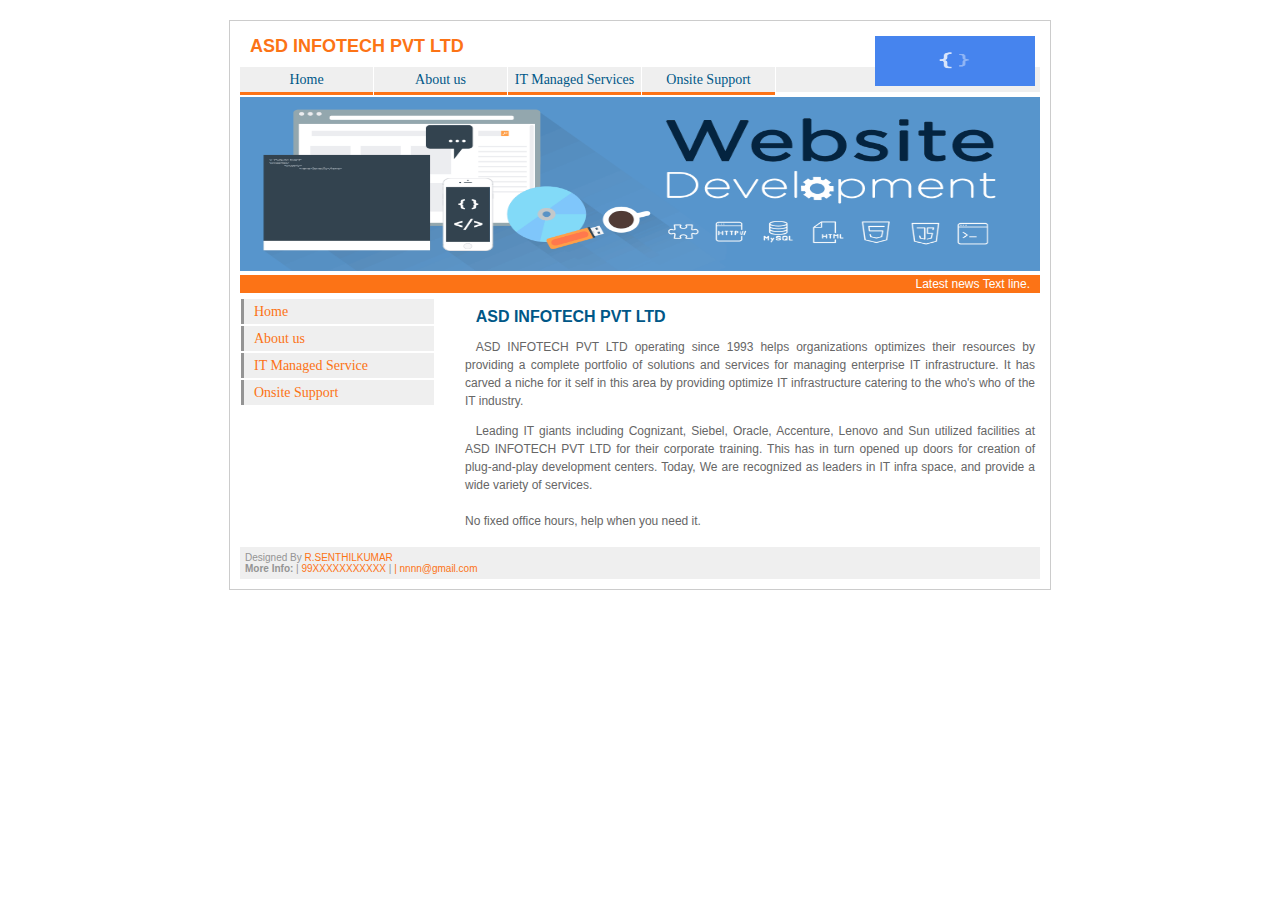
<file: project1/index.html>
<!DOCTYPE html>

<head>
<title>
ASD INFOTECH PVT LTD </title>
<meta http-equiv="Content-Type" content="text/html; charset=windows-1250" />
<link href="global.css" rel="stylesheet" type="text/css" />
</head>
<body>
<div id="Container">
  <div id="Top">
    <h1><img src="d.gif" alt="ASD INFOTECH PVT LTD" width="160" height="50" class="logo" />ASD INFOTECH PVT LTD</h1>
  
  </div>
  <div id="nav">
    <ul>
      <li><a href="home.html">Home</a></li>
      <li><a href="About us.html">About us</a></li>
      <li><a href="IT Managed Service.html">IT Managed Services</a></li>
      <li><a href="Onsite Support.html">Onsite Support</a></li>
      
      
    </ul>
  </div>
  <div id="TopImage"><img src="g.gif" alt="" width="800" height="174" /></div>
  <div id="InfoLine">Latest news Text line.</div>
  <div id="MainText">
    <div id="MainText-right">
      <h1>ASD INFOTECH PVT LTD </h1>
      <p>
ASD INFOTECH PVT LTD operating since 1993 helps organizations optimizes their resources by providing a complete portfolio of solutions and services for managing enterprise IT infrastructure. It has carved a niche for it self in this area by providing optimize IT infrastructure catering to the who's who of the IT industry. </p>
      <p>Leading IT giants including Cognizant, Siebel, Oracle, Accenture, Lenovo and Sun utilized facilities at ASD INFOTECH PVT LTD for their corporate training. This has in turn opened up doors for creation of plug-and-play development centers.
Today, We are recognized as leaders in IT infra space, and provide a wide variety of services. 
 <br />
        <br />
        No fixed office hours, help when you need it.</p>
    </div>
    <div id="MainText-left">
      <ul>
        <li><a href="home.html">Home</a></li>
      <li><a href="About us.html">About us</a></li>
      <li><a href="IT Managed Service.html">IT Managed Service</a></li>
      <li><a href="Onsite Support.html">Onsite Support</a></li>
      
      </ul>
    </div>
  </div>
  <div id="Footer">
    <p> Designed By <a  title="R.SENTHIL KUMAR">R.SENTHILKUMAR</a><br />
      <b>More Info:</b> | <a >99XXXXXXXXXXX</a> | <a Testimonials</a> | <a >nnnn@gmail.com<br />
   </p>
  </div>
</div>
</body>
</html>
</file>
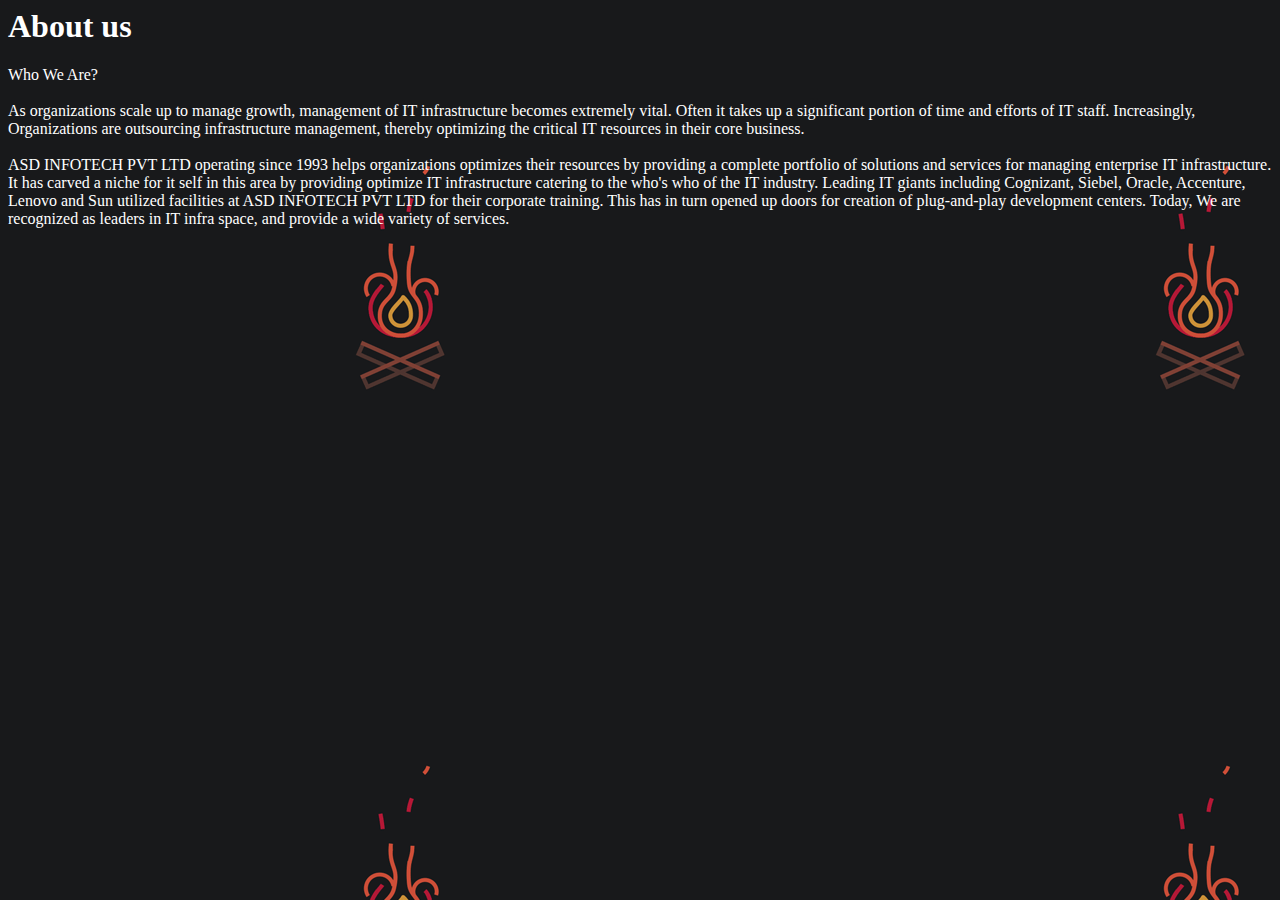
<file: project1/about us.html>
<div id="MainText-right">
<font size="3" color="white">
      <title>ASD | about </title><h1>About us</h1>
      <p>Who We Are?<br><br>
     
 <body background="n.gif"> 
 
   

As organizations scale up to manage growth, management of IT infrastructure becomes extremely vital. Often it takes up a significant portion of time and efforts of IT staff. Increasingly, Organizations are outsourcing infrastructure management, thereby optimizing the critical IT resources in their core business.<br>
<br>
ASD INFOTECH PVT LTD operating since 1993 helps organizations optimizes their resources by providing a complete portfolio of solutions and services for managing enterprise IT infrastructure. It has carved a niche for it self in this area by providing optimize IT infrastructure catering to the who's who of the IT industry. Leading IT giants including Cognizant, Siebel, Oracle, Accenture, Lenovo and Sun utilized facilities at ASD INFOTECH PVT LTD for their corporate training. This has in turn opened up doors for creation of plug-and-play development centers.
Today, We are recognized as leaders in IT infra space, and provide a wide variety of services. 
</font>
      </p>
</file>
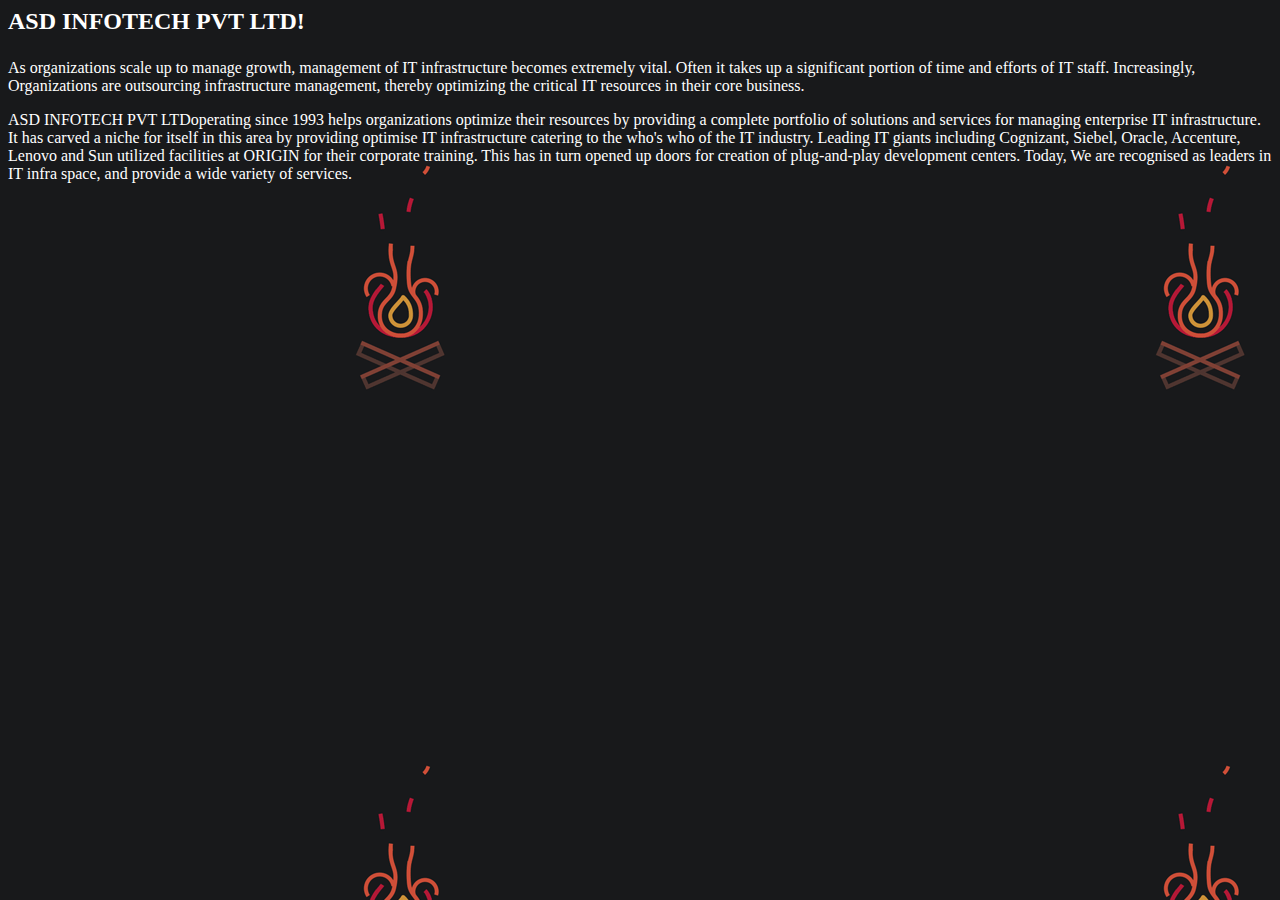
<file: project1/home.html>
<div id="MainText-right">
 <font size="3" color="white">
      
      <h2> <p href="home.html">ASD INFOTECH PVT LTD!</p></h2>
     
 <body background="n.gif"> 
      <p>As organizations scale up to manage growth, management of IT infrastructure becomes extremely vital. Often it takes up a significant portion of time and efforts of IT staff. Increasingly, Organizations are outsourcing infrastructure management, thereby optimizing the critical IT resources in their core business.</p>
      <p>ASD INFOTECH PVT LTDoperating since 1993 helps organizations optimize their resources by providing a complete portfolio of solutions and services for managing enterprise IT infrastructure. It has carved a niche for itself in this area by providing optimise IT infrastructure catering to the who's who of the IT industry. Leading IT giants including Cognizant, Siebel, Oracle, Accenture, Lenovo and Sun utilized facilities at ORIGIN for their corporate training. This has in turn opened up doors for creation of plug-and-play development centers.
Today, We are recognised as leaders in IT infra space, and provide a wide variety of services.  <br />
</file>
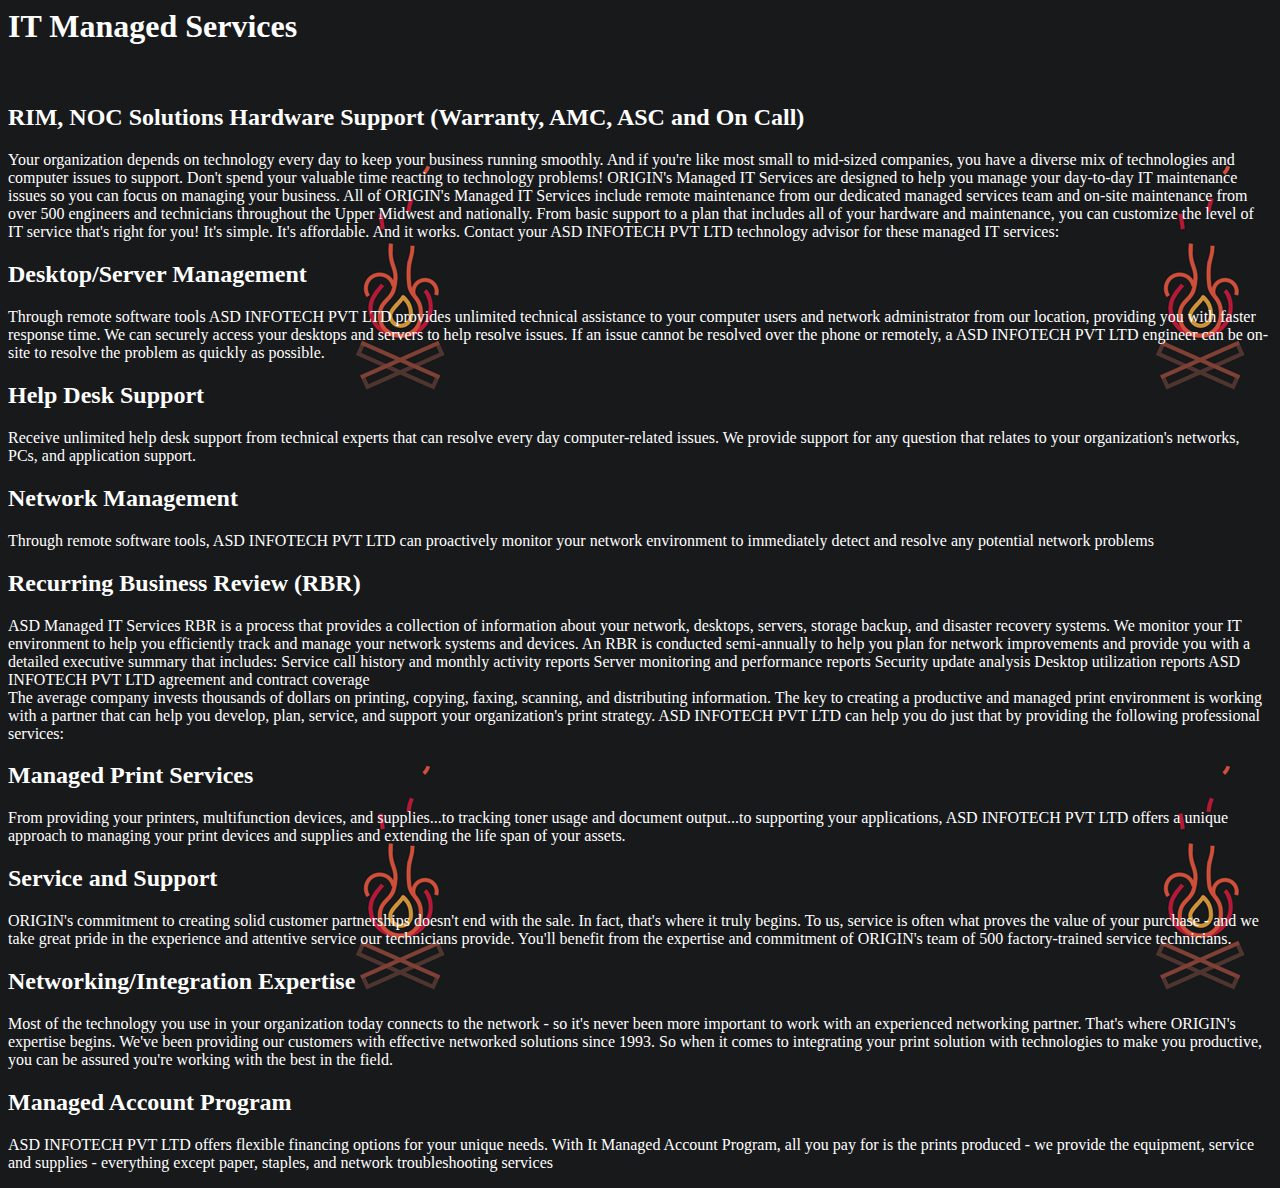
<file: project1/IT managed service.html>
<div id="MainText-right">
<font size="3" color="white">
      <h1>IT Managed Services</h1>
     
     
 <body background="n.gif"> 
 <br>
<h2>RIM, NOC Solutions
Hardware Support (Warranty, AMC, ASC and On Call)</h2>
Your organization depends on technology every day to keep your business running smoothly. And if you're like most small to mid-sized companies, you have a diverse mix of technologies and computer issues to support. 
Don't spend your valuable time reacting to technology problems! ORIGIN's Managed IT Services are designed to help you manage your day-to-day IT maintenance issues so you can focus on managing your business.
All of ORIGIN's Managed IT Services include remote maintenance from our dedicated managed services team and on-site maintenance from over 500 engineers and technicians throughout the Upper Midwest and nationally. From basic support to a plan that includes all of your hardware and maintenance, you can customize the level of IT service that's right for you! It's simple. It's affordable. And it works.
Contact your ASD INFOTECH PVT LTD technology advisor for these managed IT services:
<h2>Desktop/Server Management</h2>
Through remote software tools ASD INFOTECH PVT LTD provides unlimited technical assistance to your computer users and network administrator from our location, providing you with faster response time. We can securely access your desktops and servers to help resolve issues. If an issue cannot be resolved over the phone or remotely, a ASD INFOTECH PVT LTD engineer can be on-site to resolve the problem as quickly as possible.
<h2>Help Desk Support</h2>
Receive unlimited help desk support from technical experts that can resolve every day computer-related issues. We provide support for any question that relates to your organization's networks, PCs, and application support.
<h2>Network Management</h2>
Through remote software tools, ASD INFOTECH PVT LTD can proactively monitor your network environment to immediately detect and resolve any potential network problems
<h2>Recurring Business Review (RBR)</h2>
ASD Managed IT Services RBR is a process that provides a collection of information about your network, desktops, servers, storage backup, and disaster recovery systems. We monitor your IT environment to help you efficiently track and manage your network systems and devices. An RBR is conducted semi-annually to help you plan for network improvements and provide you with a detailed executive summary that includes:
      Service call history and monthly activity reports
      Server monitoring and performance reports
      Security update analysis
      Desktop utilization reports
      ASD INFOTECH PVT LTD agreement and contract coverage<br>
The average company invests thousands of dollars on printing, copying, faxing, scanning, and distributing information. The key to creating a productive and managed print environment is working with a partner that can help you develop, plan, service, and support your organization's print strategy. ASD INFOTECH PVT LTD can help you do just that by providing the following professional services:
<h2>Managed Print Services</h2>
From providing your printers, multifunction devices, and supplies...to tracking toner usage and document output...to supporting your applications, ASD INFOTECH PVT LTD offers a unique approach to managing your print devices and supplies and extending the life span of your assets.<br>
<h2>Service and Support</h2>
ORIGIN's commitment to creating solid customer partnerships doesn't end with the sale. In fact, that's where it truly begins. To us, service is often what proves the value of your purchase - and we take great pride in the experience and attentive service our technicians provide. You'll benefit from the expertise and commitment of ORIGIN's team of 500 factory-trained service technicians.<br>
<h2>Networking/Integration Expertise</h2>
Most of the technology you use in your organization today connects to the network - so it's never been more important to work with an experienced networking partner. That's where ORIGIN's expertise begins. We've been providing our customers with effective networked solutions since 1993. So when it comes to integrating your print solution with technologies to make you productive, you can be assured you're working with the best in the field.

   

<h2>
Managed Account Program</h2>
ASD INFOTECH PVT LTD offers flexible financing options for your unique needs. With It  Managed Account Program, all you pay for is the prints produced - we provide the equipment, service and supplies - everything except paper, staples, and network troubleshooting services
<br>
 
</font>
      </p>
</file>
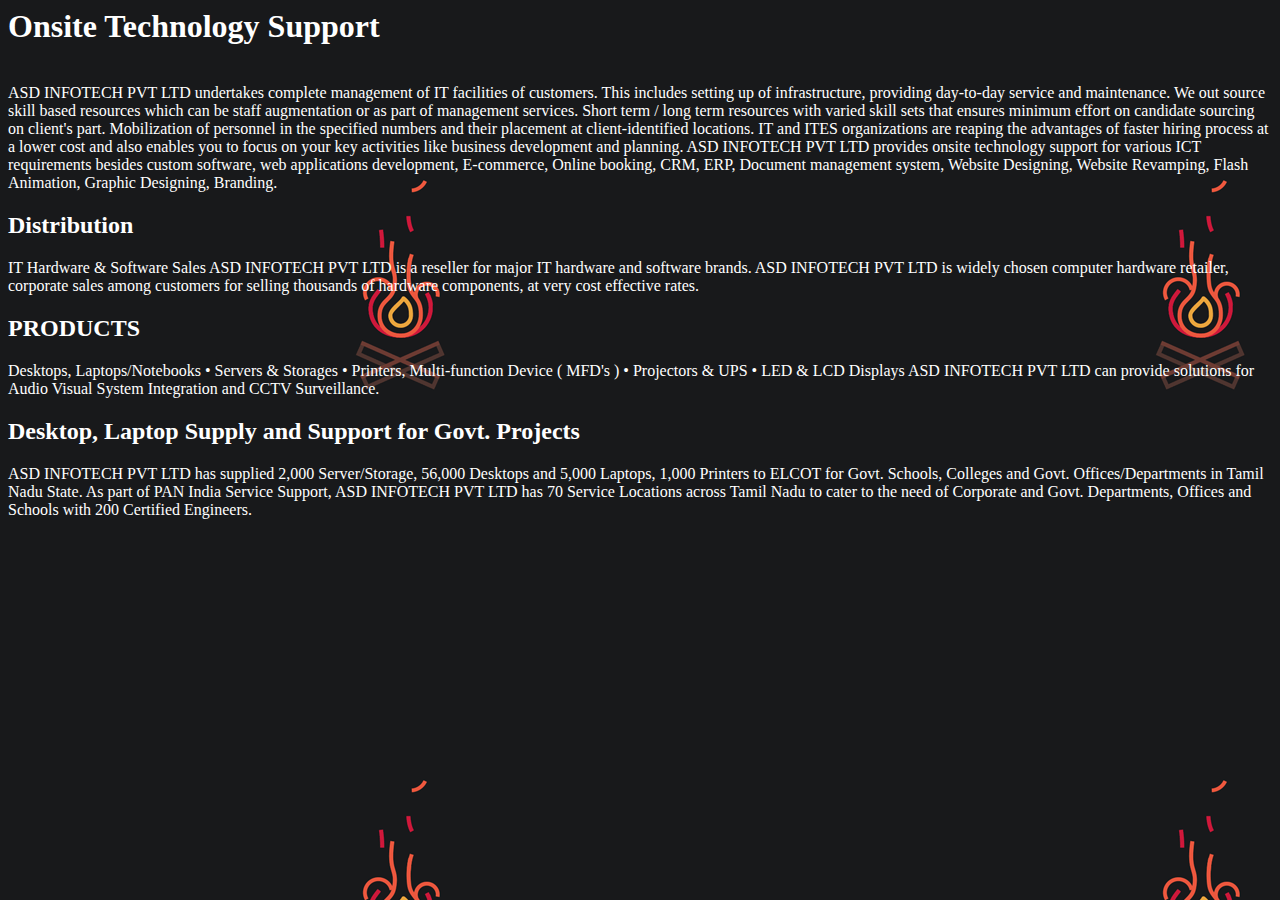
<file: project1/Onsite support.html>
<div id="MainText-right">
<font size="3" color="white">
      <h1>Onsite Technology Support</h1>
     
     
 <body background="n.gif"> 
 <br>
ASD INFOTECH PVT LTD undertakes complete management of IT facilities of customers. This includes setting up of infrastructure, providing day-to-day service and maintenance.
We out source skill based resources which can be staff augmentation or as part of management services.
Short term / long term resources with varied skill sets that ensures minimum effort on candidate sourcing on client's part.
Mobilization of personnel in the specified numbers and their placement at client-identified locations. IT and ITES organizations are reaping the advantages of faster hiring process at a lower cost and also enables you to focus on your key activities like business development and planning.
ASD INFOTECH PVT LTD provides onsite technology support for various ICT requirements besides custom software, web applications development, E-commerce, Online booking, CRM, ERP, Document management system, Website Designing, Website Revamping, Flash Animation, Graphic Designing, Branding.
<h2>Distribution</h2>
IT Hardware & Software Sales
ASD INFOTECH PVT LTD is a reseller for major IT hardware and software brands.
ASD INFOTECH PVT LTD is widely chosen computer hardware retailer, corporate sales among customers for selling thousands of hardware components, at very cost effective rates.
<h2>PRODUCTS</h2>
Desktops, Laptops/Notebooks
• Servers & Storages
• Printers, Multi-function Device ( MFD's )
• Projectors & UPS
• LED & LCD Displays

ASD INFOTECH PVT LTD can provide solutions for Audio Visual System Integration and CCTV Surveillance.

<h2>Desktop, Laptop Supply and Support for Govt. Projects</h2>
ASD INFOTECH PVT LTD has supplied 2,000 Server/Storage, 56,000 Desktops and 5,000 Laptops, 1,000 Printers to ELCOT for Govt. Schools, Colleges and Govt. Offices/Departments in Tamil Nadu State.
As part of PAN India Service Support, ASD INFOTECH PVT LTD has 70 Service Locations across Tamil Nadu to cater to the need of Corporate and Govt. Departments, Offices and Schools with 200 Certified Engineers.
</file>
<file: project1/global.css>
#Container {
	width: 800px;
	text-align: justify;
	margin-top: 20px;
	margin-right: auto;
	margin-bottom: 0;
	margin-left: auto;
	position: relative;
	padding: 10px;
	border: 1px solid #CCCCCC;
}

#Top{
	padding-top: 5px;
	padding-right: 5px;
	padding-bottom: 10px;
	padding-left: 5px;
}
#Top img{
	float: right;
}
#Top h1{
	font-family: "Trebuchet MS", Arial, Verdana;
	font-size: 18px;
	font-weight: bold;
	color: #FC7316;
	font-style: normal;
	line-height: normal;
	margin-top: 0px;
	margin-right: 0px;
	margin-bottom: 0px;
	margin-left: 0px;
	padding-top: 0px;
	padding-right: 0px;
	padding-bottom: 0px;
	padding-left: 5px;
}
#Top h2{
	font-family: Arial, Helvetica, sans-serif;
	font-size: 14px;
	color: #005787;
	margin: 0px;
	padding-top: 10px;
	padding-right: 0px;
	padding-bottom: 0px;
	padding-left: 5px;
	font-weight: bold;
}		

#nav
{
	height: 25px;
	background-color: #EFEFEF;
	width: 800px;
	margin-top: 0px;
	
}

div#nav ul
{
	height: 25px;
	list-style: none;
	width: 800px;
	display: inline;
	margin-left: 0px;
	padding-left: 0px;
	
	
}

div#nav ul li
{
	list-style: none;
	display: block;
	width: 133px;
	float: left;
	text-align: center;
	line-height: 25px;
	font-size: 12px;
	font-weight: normal;
	border-right: 1px solid #FFFFFF;	
}

div#nav ul li a
{
	width: 100%;
	height: 25px;
	display: block;
	color: #005787;
	text-decoration: none;
	font-family: "Trebuchet MS";
	font-size: 14px;
	border-bottom-width: 3px;
	border-bottom-style: solid;
	border-bottom-color: #FC7316;
}

div#nav ul li.last
{
	width: 129px;
}

div#nav ul li a:hover
{
	color: #FFFFFF;
	background-color: #FC7316;
	border-bottom-width: 3px;
	border-bottom-style: solid;
	border-bottom-color: #FFFFFF;
}

div#TopImage {
	text-align: left;
	width: 800px;
	padding-top: 5px;
}

div#InfoLine {
	background-color: #FC7316;
	font-family: Arial, Helvetica, sans-serif;
	color: #FFFFFF;
	font-size: 12px;
	height: 18px;
	line-height: 18px;
	font-weight: normal;
	padding-right: 10px;
	margin: 0px;
	padding-top: 0px;
	padding-bottom: 0px;
	padding-left: 0px;
	text-align: right;
}


div#MainText {
	width: 800px;
	clear: both;
	float: left;
	padding-bottom: 0px;
}
div#MainText h1{
	font-family: "Trebuchet MS", Verdana, Arial;
	font-size: 16px;
	font-weight: bold;
	color: #005787;
	margin-top: 10px;
}


div#MainText-left {
	width: 180px;
}
div#MainText-left ul {
	height: 25px;
	list-style: none;
	width: 180px;
	clear: left;
	margin-top: 0px;
	margin-right: 0px;
	margin-bottom: 0px;
	margin-left: 0px;
	padding-top: 5px;
	padding-right: 0px;
	padding-bottom: 0px;
	padding-left: 0px;
}
div#MainText-left ul li {
	list-style: none;
	display: block;
	width: 180px;
	float: left;
	text-align: left;
	line-height: 25px;
	font-size: 12px;
	font-weight: normal;
}
div#MainText-left ul li a{
	width: 100%;
	height: 25px;
	display: block;
	color: #FC7316;
	text-decoration: none;
	font-family: "Trebuchet MS";
	font-size: 14px;
	padding-left: 10px;
	background-color: #EFEFEF;
	margin: 1px;
	border-left-width: 3px;
	border-left-style: solid;
	border-left-color: #949494;
}
div#MainText-left ul li a:hover {
	color: #FFFFFF;
	background-color: #FC7316;
	font-weight: bold;
	border-left-width: 2px;
	border-left-style: solid;
	border-left-color: #005787;
}
/* Container Right Start*/
div#MainText-right {
	text-indent: 8pt;
	clear: both;
	width: 570px;
	float: right;
	font-family: Verdana, Arial, Helvetica, sans-serif;
	font-size: 12px;
	font-weight: normal;
	color: #666666;
	margin-top: 5px;
	margin-bottom: 5px;
	margin-right: 5px;
	margin-left: 5px;
	line-height: 18px;
}


div#Footer {
	width: 100%;
	clear: both;
	background-color: #EFEFEF;
}
div#Footer p{
	padding: 5px;
	margin: 0px;
	font-family: Verdana, Arial, Helvetica, sans-serif;
	font-size: 10px;
	color: #949494;
}
div#Footer a{
	color: #FC7316;
	text-decoration: none;
}
div#Footer a:hover{
	color: #005787;
	text-decoration: none;
}
</file>
